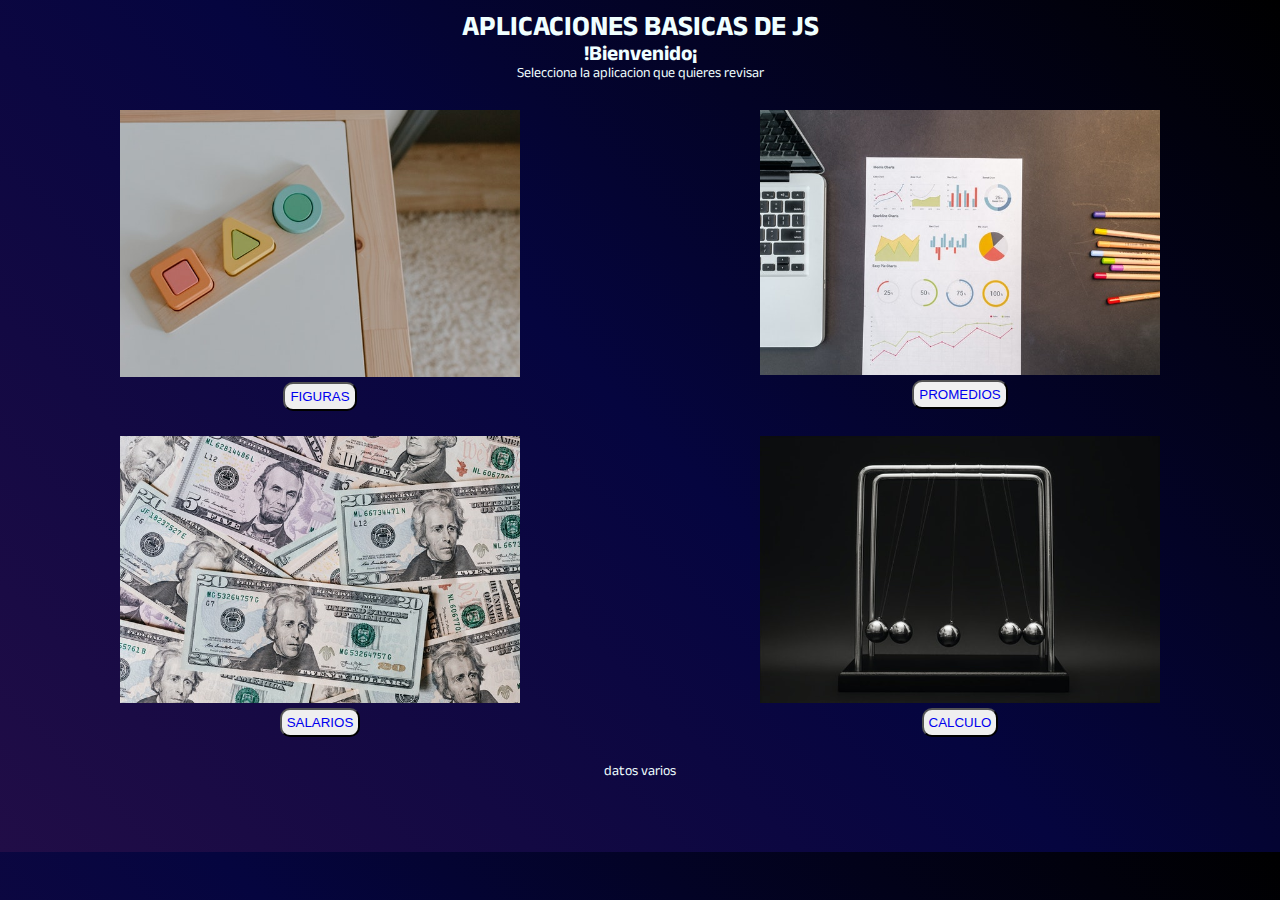
<file: index.html>
<!DOCTYPE html>
<html lang="en">
<head>
    <meta charset="UTF-8">
    <meta http-equiv="X-UA-Compatible" content="IE=edge">
    <meta name="viewport" content="width=device-width, initial-scale=1.0">
    <title>Curso JS </title>
    <link rel="stylesheet" href="./index.css">
    <link rel="stylesheet" href="./index-media-queries.css">
    <link rel="preconnect" href="https://fonts.googleapis.com">
    <link rel="preconnect" href="https://fonts.gstatic.com" crossorigin>
    <link href="https://fonts.googleapis.com/css2?family=Anek+Latin:wght@400;500&display=swap" rel="stylesheet">

</head>
<body>
    <div class="container">
        <section class="header seccion">
            <h1>
                APLICACIONES BASICAS DE JS 
            </h1>
            <h2>!Bienvenido¡</h2>
            <p>Selecciona la aplicacion que quieres revisar</p>
        </section>
        <section class="figuras seccion">
            <figure>
               <a href="./figuras/figuras.html"><img src="./imgIndex/tresFigurasPequeño.jpg" alt="triangulo,circulo y cuadrado en madera"></a>
            </figure>
            <button type="button"><a href="./figuras/figuras.html">FIGURAS</a></button>
        </section>
        <section class="promedios seccion">
            <figure>
                <a href="./promedioModaMediana/media.html"><img src="./imgIndex/graficasPequeña.jpg" alt="Papel con graficos y lapices de colores al lado"></a>
            </figure>
            <button type="button"><a href="./promedioModaMediana/media.html">PROMEDIOS</a></button>
        </section>
        <section class="salarios seccion">
            <figure>
                <a href="./salarios/salarios.html"><img src="./imgIndex/dolaresPequeña.jpg" alt="Dolares extendidos"></a>
            </figure>
            <button type="button"><a href="./salarios/salarios.html">SALARIOS</a></button>
        </section>
        <section class="fisica seccion">
            <figure>
                <a href="./fisica/fisica.html"><img src="./imgIndex/fisicaPequeña.jpg" alt="Esferas metalicas suspendidas"></a>
            </figure>
            <button type="button"><a href="./fisica/fisica.html">CALCULO</a></button>
        </section>
        <section class="footer seccion">
            <p>datos varios</p>
        </section>
    </div>
</body>
</html>
</file>
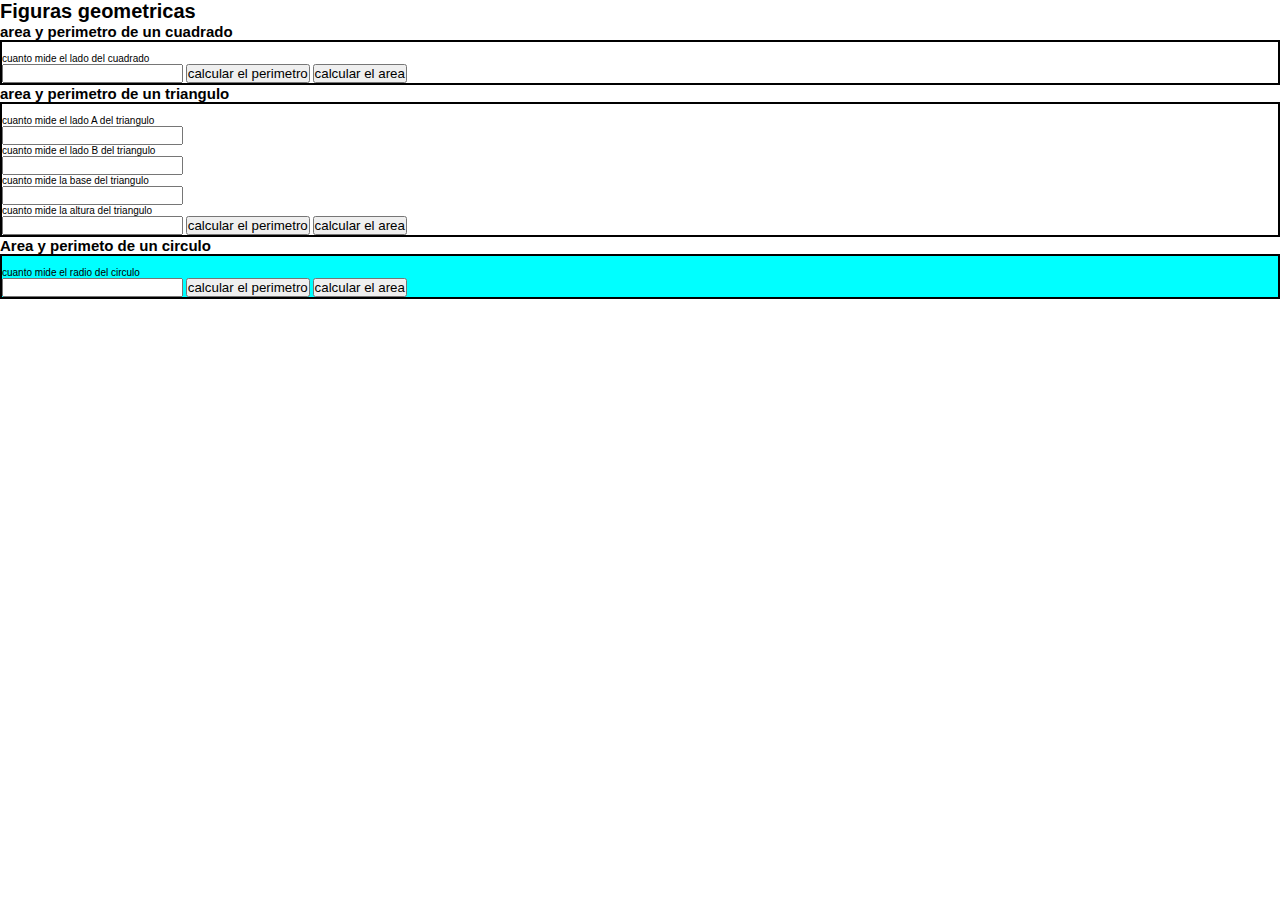
<file: figuras.html>
<!DOCTYPE html>
<html lang="en">
<head>
    <meta charset="UTF-8">
    <meta http-equiv="X-UA-Compatible" content="IE=edge">
    <meta name="viewport" content="width=device-width, initial-scale=1.0">
    <title>Figuras geometricas | curso practico platzi</title>
    <link rel="stylesheet" href="./figuras.css">
</head>
<body>
    <header>
        <h1>Figuras geometricas</h1>
    </header>
    <section>
        <h2>area y perimetro de un cuadrado</h2>
        <form class="cuadrado" action="">
            <label for="inputCuadrado">
               <br> cuanto mide el lado del cuadrado <br>
            </label>
            <input id = "inputCuadrado" type="number">
            <button type="button" onclick="calcPerimetroCuadrado()">calcular el perimetro </button>
            <button type="button" onclick="calcAreaCuadrado()">calcular el area </button>
        </form>

        <h2>area y perimetro de un triangulo</h2>
        <form class="triangulo" action="">
            <label for="inputLadoA">
                <br> cuanto mide el lado A del triangulo <br>
            </label>
            <input id = "inputLadoA" type="number">

            <label for="inputLadoB">
                <br> cuanto mide el lado B del triangulo <br>
            </label>
            <input id = "inputLadoB" type="number">

            <label for="inputBase">
                <br> cuanto mide la base del triangulo <br>
            </label>
            <input id = "inputBase" type="number">
            
            <label for="inputAltura">
               <br> cuanto mide la altura del triangulo <br>
            </label>
            <input id = "inputAltura" type="number">

            <button type="button" onclick="calcPerimetroTriangulo()">calcular el perimetro </button>
            <button type="button" onclick="calcAreaTriangulo()">calcular el area </button>
        </form>

        <h2>Area y perimeto de un circulo</h2>
        <form class="circulo" action="">
            <label for="inputRadio">
               <br> cuanto mide el radio del circulo <br>
            </label>
            <input id = "inputRadio" type="number">
            <button type="button" onclick="calcPerimetroCirculo()">calcular el perimetro </button>
            <button type="button" onclick="calcAreaCirculo()">calcular el area </button>
        </form>
    </section>


    <script src="./figuras.js"></script>



</body>
</html>
</file>
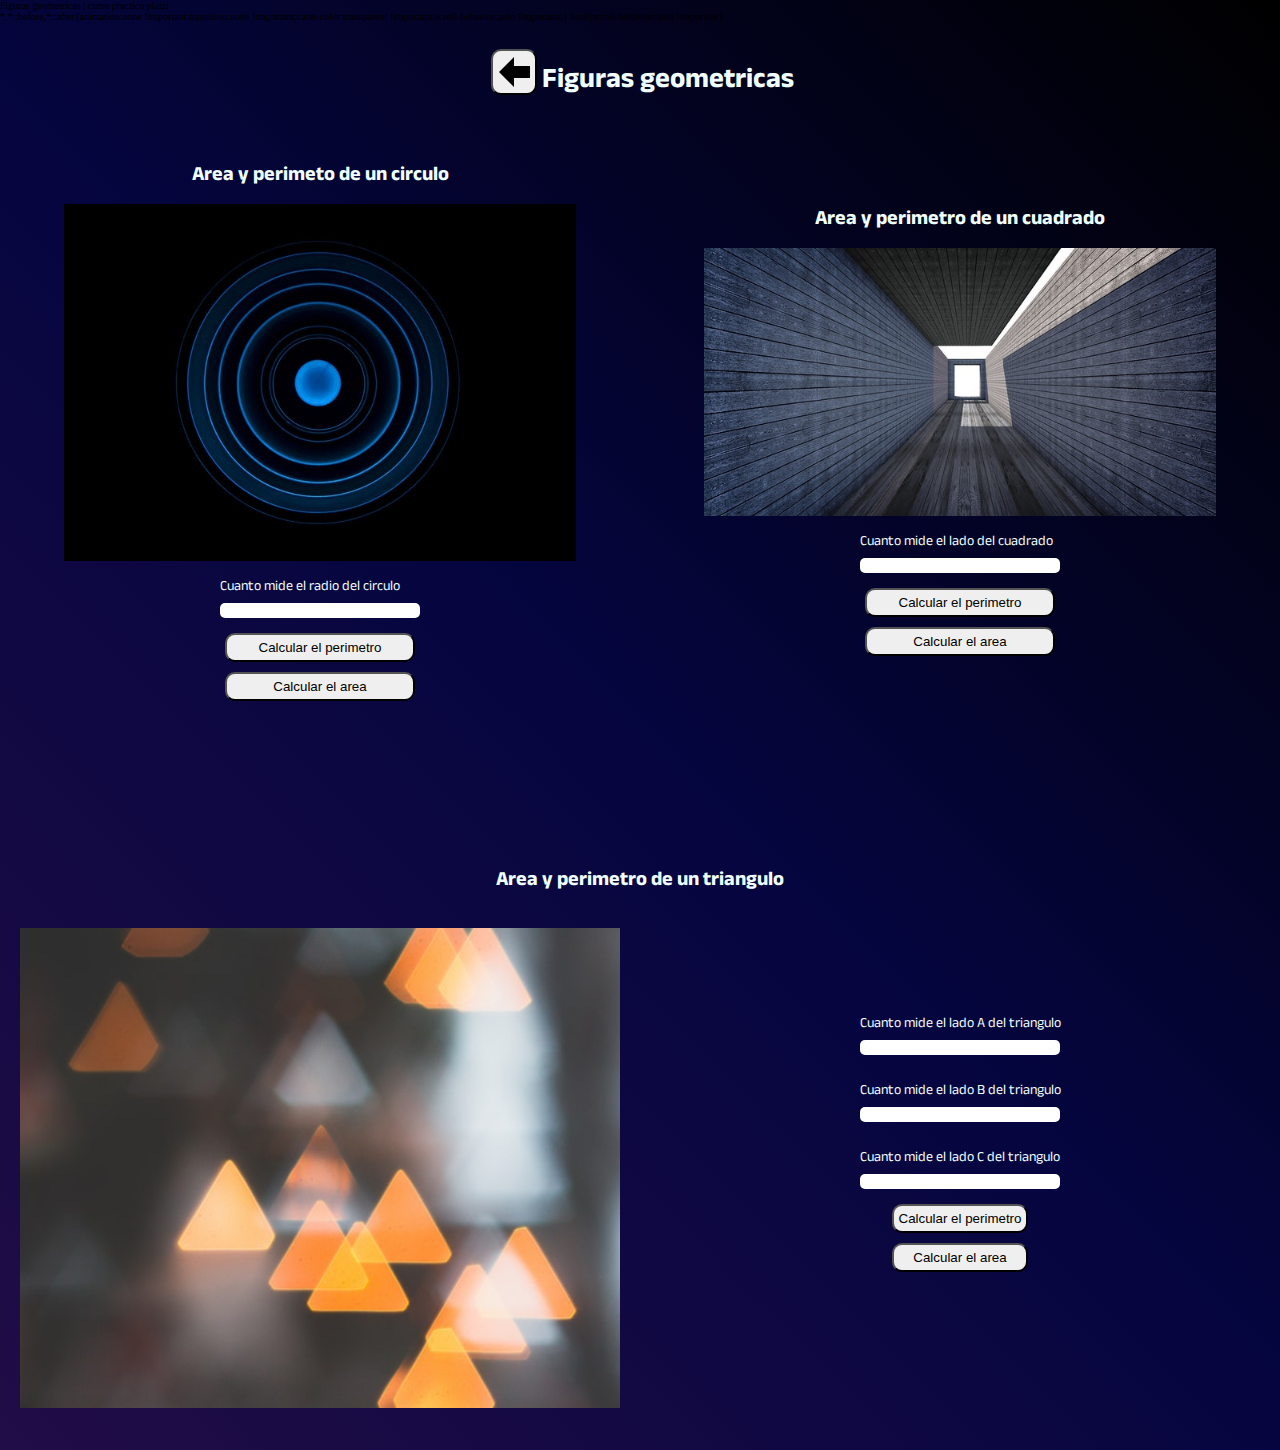
<file: figuras/figuras.html>
<!DOCTYPE html>
<html lang="en">
<head>
    <meta charset="UTF-8">
    <meta http-equiv="X-UA-Compatible" content="IE=edge">
    <meta name="viewport" content="width=device-width, initial-scale=1.0">
    <title>Figuras geometricas | curso practico platzi</title>
    <link rel="stylesheet" href="./figuras.css">
    <link rel="stylesheet" href="figuras-media-queries.css">
    <script src="./figuras.js"></script>
    <link rel="preconnect" href="https://fonts.googleapis.com">
    <link rel="preconnect" href="https://fonts.gstatic.com" crossorigin>
    <link href="https://fonts.googleapis.com/css2?family=Anek+Latin:wght@400;500&display=swap" rel="stylesheet">
</head>
<body>
    <header>
        <h1>Figuras geometricas</h1>
        <button><a href="../index.html"><img src="./img/arrow-left.svg" alt=""></a></button>
    </header>
    <section class="figura">
        <h2>Area y perimeto de un circulo</h2>
        <figure>
            <img class="imgCirculos" src="./img/circulosAzulPequeño.jpg" alt="circulos concentricos azules">
        </figure>
        <form class="formularioCirculo" action="">
            <label for="inputRadio">
            <br> Cuanto mide el radio del circulo <br>
            </label>
            <input id = "inputRadio" type="number">
            <section class="circulo-Buttons">
                <button type="button" onclick="calcPerimetroCirculo()">Calcular el perimetro </button>
                <button type="button" onclick="calcAreaCirculo()">Calcular el area </button>
            </section>
        </form>
        <p id="valorPerimetroCirculo"></p>
        <p id="valorAreaCirculo"></p>
    </section>
    <section class="figura">
        <h2>Area y perimetro de un cuadrado</h2>
        <figure>
            <img class="imgCuadrado" src="./img/cuadradoParedPequeño.jpg" alt="cuadrado al fondo de un pasillo">
        </figure>
        <form class="formularioCuadrado" action="">
            <label for="inputCuadrado">
            <br> Cuanto mide el lado del cuadrado <br>
            </label>
            <input id = "inputCuadrado" type="number">
            <section class="cuadrado-Buttons">
                <button type="button" onclick="calcPerimetroCuadrado()">Calcular el perimetro </button>
                <button type="button" onclick="calcAreaCuadrado()">Calcular el area </button>
            </section>
        </form>
        <p id="valorPerimetroCuadrado"></p>
        <p id="valorAreaCuadrado"></p>
    </section>
    <section class="triangulo figura">
        <h2>Area y perimetro de un triangulo</h2>
        <figure>
            <img class="imgTriangulo" src="./img/triangulosLuzPequeño.jpg" alt="triangulos de luz difuminada">
        </figure>
        <form class="formularioTriangulo" action="">
            <label for="inputLadoA">
                <br> Cuanto mide el lado A del triangulo <br>
            </label>
            <input id = "inputLadoA" type="number">

            <label for="inputLadoB">
                <br> Cuanto mide el lado B del triangulo <br>
            </label>
            <input id = "inputLadoB" type="number">

            <label for="inputLadoC">
                <br> Cuanto mide el lado C del triangulo <br>
            </label>
            <input id = "inputLadoC" type="number">

            <section class="triangulo-Buttons">
                <button type="button" onclick="calcPerimetroTriangulo()">Calcular el perimetro </button>
                <button type="button" onclick="calcAreaTriangulo()">Calcular el area </button>
            </section>
        
        <p id="valorPerimetroTriangulo"></p>
        <p id="valorAreaTriangulo"></p>
        </form>
    </section>
    
</body>
</html>
</file>
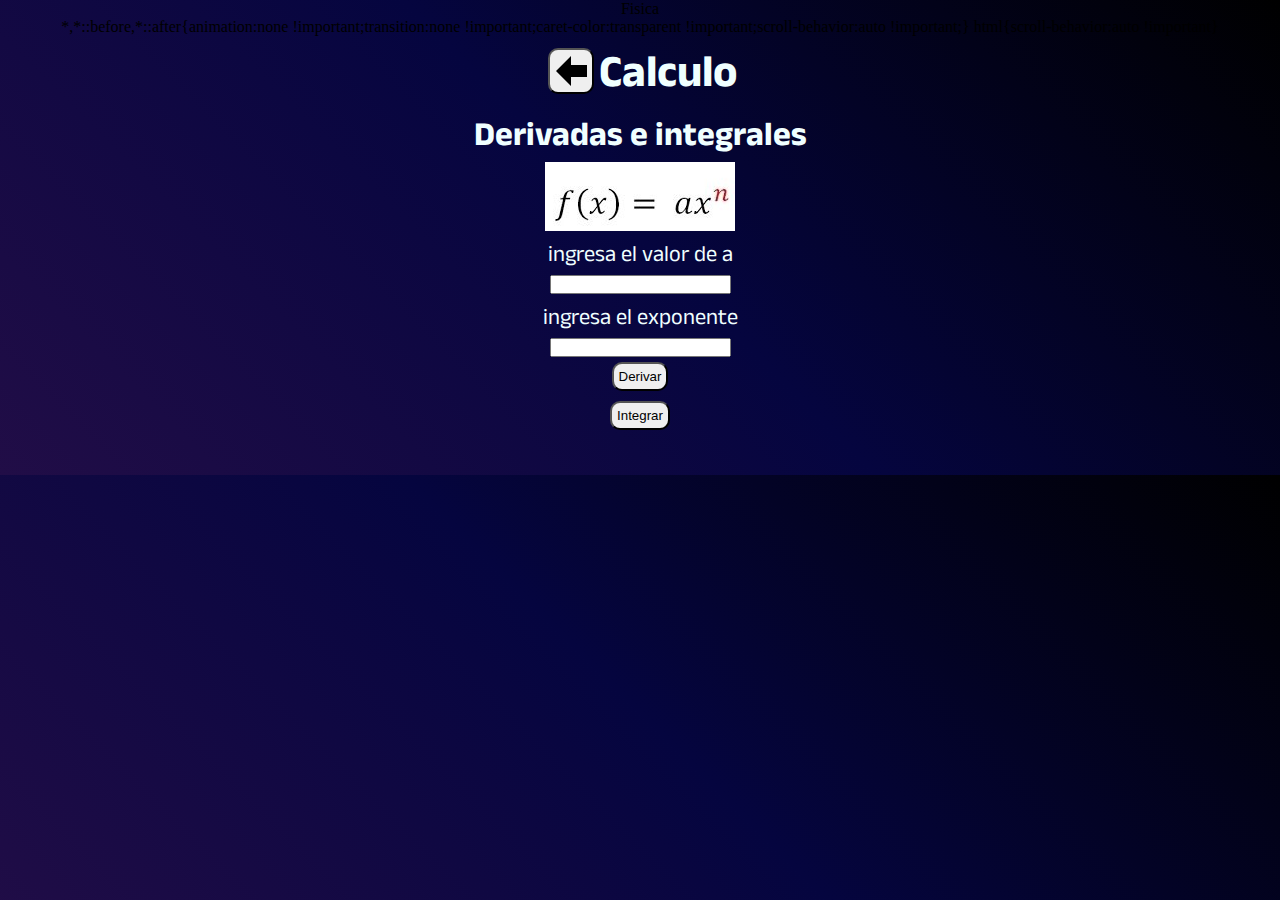
<file: fisica/fisica.html>
<!DOCTYPE html>
<html lang="en">
<head>
    <meta charset="UTF-8">
    <meta http-equiv="X-UA-Compatible" content="IE=edge">
    <meta name="viewport" content="width=device-width, initial-scale=1.0">
    <title>Fisica</title>
    <script src="./fisica.js"></script>
    <link rel="stylesheet" href="./fisica.css">
    <link rel="preconnect" href="https://fonts.googleapis.com">
    <link rel="preconnect" href="https://fonts.gstatic.com" crossorigin>
    <link href="https://fonts.googleapis.com/css2?family=Anek+Latin:wght@400;500&display=swap" rel="stylesheet">
</head>
<body>
    <header>
        <h1>Calculo</h1>
        <button><a href="../index.html"><img src="./imgFisica/arrow-left.svg" alt="flecha hacia la izquierda"></a></button> 
    </header>
    <main>
        <h2>Derivadas e integrales</h2>

        <figure>
            <img src="./imgFisica/derivada a.jpg" alt="ecuacion">
        </figure>
        <form action="">
            <label for="valorA">ingresa el valor de a</label>
            <input id="valorA" type="number">

            <label for="exponente">ingresa el exponente</label>
            <input id="exponente" type="number">

            <button type="button" onclick="calcularDerivada()">Derivar</button>
            <button type="button" onclick="calcularIntegral()">Integrar</button>
        </form>
        <p id="resultadoDerivada"></p>
        <p id="resultadoIntegral"></p>
    </main>
</body>
</html>
</file>
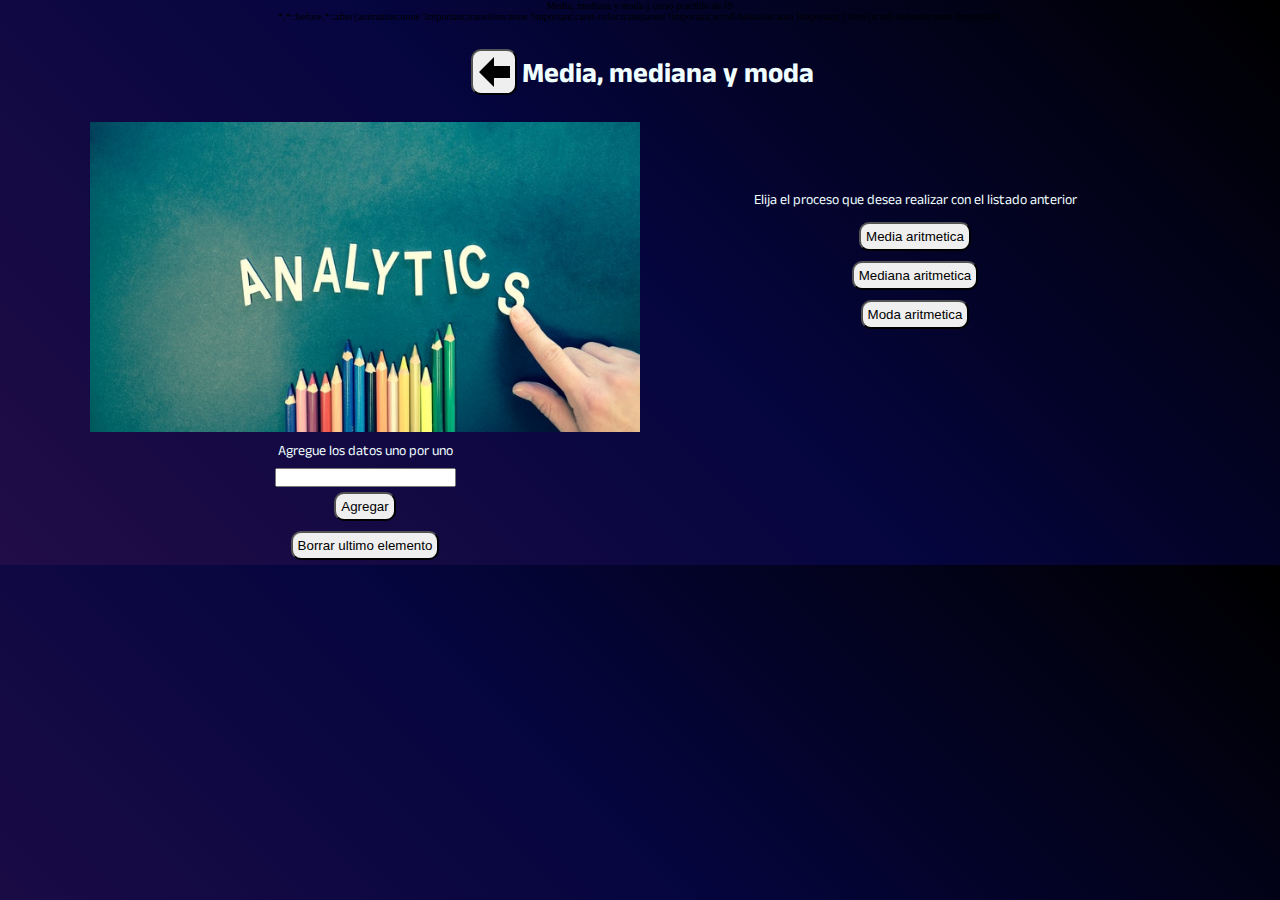
<file: promedioModaMediana/media.html>
<!DOCTYPE html>
<html lang="en">
<head>
    <meta charset="UTF-8">
    <meta http-equiv="X-UA-Compatible" content="IE=edge">
    <meta name="viewport" content="width=device-width, initial-scale=1.0">
    <title>Media, mediana y moda || curso practido de JS</title>
    <link rel="stylesheet" href="./media.css">
    <link rel="stylesheet" href="./media-media-queries.css">
    <script src="./media.js"></script>
    <link rel="preconnect" href="https://fonts.googleapis.com">
    <link rel="preconnect" href="https://fonts.gstatic.com" crossorigin>
    <link href="https://fonts.googleapis.com/css2?family=Anek+Latin:wght@400;500&display=swap" rel="stylesheet">

</head>
<body>
    <header>
        <h1>Media, mediana y moda</h1>
        <button><a href="../index.html"><img src="./img/arrow-left.svg" alt="flecha a la izquierda"></a></button>
    </header>
    <main>
        <figure>
            <img src="./img/analiticsPequeña.jpg" alt="letras diciendo analitics">
        </figure>
        <form action="">
            <label for="salario">Agregue los datos uno por uno</label>
            <input id="salario" type="number">
            <button type="button" onclick="incluirLista()"> Agregar </button>
            <button type="button" onclick="borrarLista()">Borrar ultimo elemento</button>
        </form>

        
        <section class="buttons">
            <p id="listadoSalarios"></p>
            <p>Elija el proceso que desea realizar con el listado anterior</p>

            <button type="button" onclick="mediaAritmetica1(lista)"> Media aritmetica </button>
            <button type="button" onclick="mediana(lista)">Mediana aritmetica</button>
            <button type="button" onclick="contar(lista)">Moda aritmetica</button>
        
            <p id="resultadoMediaAritmetica"></p>
            <p id="medianaAritmetica"></p>
            <p id="modaAritmetica"></p>
        </section>
    </main>
</body>
</html>
</file>
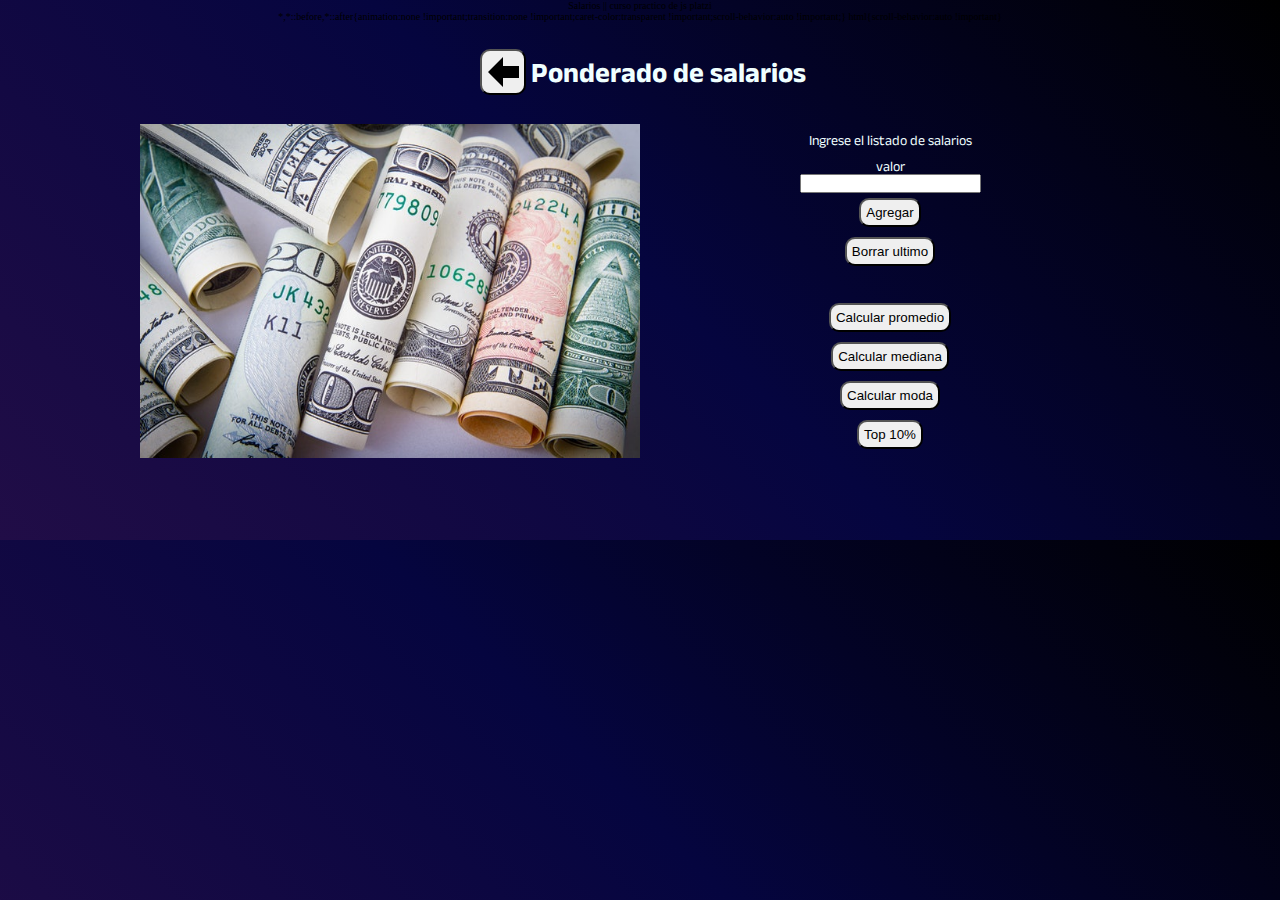
<file: salarios/salarios.html>
<!DOCTYPE html>
<html lang="en">
<head>
    <meta charset="UTF-8">
    <meta http-equiv="X-UA-Compatible" content="IE=edge">
    <meta name="viewport" content="width=device-width, initial-scale=1.0">
    <title>Salarios || curso practico de js platzi</title>
    <link rel="stylesheet" href="./salarios.css">
    <link rel="stylesheet" href="./salarios-media-queries.css">
    <script src="./salarios.js"></script>
    <link rel="preconnect" href="https://fonts.googleapis.com">
    <link rel="preconnect" href="https://fonts.gstatic.com" crossorigin>
    <link href="https://fonts.googleapis.com/css2?family=Anek+Latin:wght@400;500&display=swap" rel="stylesheet">

</head>
<body>
    <header>
        <h1> Ponderado de salarios</h1>
        <button><a href="../index.html"> <img src="./img/arrow-left.svg" alt="flecha a la izquierda"></a></button>
    </header>
    
    <main>
        <figure class="imagen">
            <img src="./img/billetesPequeña.jpg" alt="Billetes enrollados">
        </figure>
        
        <form action="">
            <p>Ingrese el listado de salarios</p>

            <label for="inputSalarios">valor</label>
            <input id="inputSalarios" type="number">
            <!--<input id="inputSal" type="text">-->
            <section class="form-Buttons">
                <button type="button" onclick="agregarSalario()">Agregar</button>
                <button type="button" onclick="borrarSalario()">Borrar ultimo</button>
               <!-- <button type="button" onclick="separarComa()">lista</button>-->
            </section>

            <p id="listaSalarios"></p>
        </form>
        
        <section class="buttonsResult">
            <button type="button" onclick="mediaAritmeticaSal(lista)">Calcular promedio</button>
            <button type="button" onclick="medianaSalary(lista)">Calcular mediana</button>
            <button type="button" onclick="contar(lista)">Calcular moda</button>
            <button type="button" onclick="top10(lista)">Top 10%</button>
        </section>
        <section class="result">
            <p id="result-Promedio"></p>
            <p id="result-Mediana"></p>
            <p id="result-Moda"></p>
            <p id="result-Top"></p>
        </section>
    </main>
</body>
</html>
</file>
<file: index.css>
*{
    box-sizing: border-box;
    padding: 0;
    margin: 0;
}
html{
    font-size: 62.5%
}
body{
    font-family: 'Anek Latin', sans-serif;
    background: linear-gradient(45deg, rgb(33, 13, 71), rgb(5, 5, 63), black);
    color: azure;
    font-size: 1.4rem;
}
.container{
    display: grid;
    grid-template-rows: 100px repeat(4,1fr) 100px;
}
.seccion{
    display: flex;
    flex-direction: column;
    align-items: center;
}
figure{
    width: 80%;
    height: auto;
}
img{
    max-width: 300px;
    width: auto;
    height: auto;
}
button{
    margin: 5px;
    padding: 5px;
    border-radius: 10px;
}
button:hover{
    border: 2px solid #b41313;
    box-shadow: 0 1px 1px white;
    color: #073603;
}
a{
    display: flex;
    flex-direction: column;
    align-items: center;
    text-decoration: none;
    cursor: pointer;
}
</file>
<file: index-media-queries.css>
@media (min-width: 700px){
    .container{
        display: grid;
        grid-template: 100px repeat(2,1fr) 100px / 1fr 1fr;
    }
    .header{
        grid-area: 1/1/2/3;
    }
    .footer{
        grid-area: 4/1/5/3;
    }
    .seccion{
        margin: 10px 0 10px 0;
    }
}
@media (min-width: 900px){
    
    img{
        max-width: 400px;
    }
}
</file>
<file: figuras.css>
*{
    box-sizing: border-box;
    margin: 0;
    padding: 0;
}
html{
    font-size: 62.5%;
}
body{
    font-family: Verdana, Geneva, Tahoma, sans-serif;
}
.cuadrado{
    border: solid 2px;
}
.triangulo{
    border: solid 2px;
}
.circulo{
    border: solid 2px;
    background-color: aqua;
}
</file>
<file: figuras/figuras.css>
*{
    box-sizing: border-box;
    margin: 0;
    padding: 0;
    display: flex;
    flex-direction: column;
    align-items: center;
}
html{
    font-size: 62.5%;
}
body{
    font-family: 'Anek Latin', sans-serif;
    background: linear-gradient(45deg, rgb(33, 13, 71), rgb(5, 5, 63), black);
    color: azure;
    font-size: 1.4rem;
}
header{
    display: flex;
    flex-direction: row-reverse;
    justify-content: center
}
h1{
    display: flex;
    justify-content: center;
    margin-top: 10px;
}
h2{
    font-size: 2rem;
    display: flex;
    justify-content: center;
    margin: 20px 0 20px 0;
}
.figura{
    display: flex;
    flex-direction: column;
    align-items: center;
    margin:20px 0 20px  0;
    
}
figure{    
    width: 80%;
    height: auto;
}
img{
    max-width: 400px;
    width: 100%;
    height: auto;
}
input{
    min-width: 200px;
    margin: 10px 0;
    border: none;
    outline: none;
    border-radius: 5px;
    padding-left: 5px;
}
button{
    margin: 5px;
    padding: 5px;
    border-radius: 10px;
}
Button:hover{
    border: 2px solid #b41313;
    box-shadow: 0 1px 1px white;
    color: rgb(22, 7, 163);
}
p{
    color: azure;
    margin: 15px;
}
</file>
<file: figuras/figuras-media-queries.css>
@media(min-width: 850px){
    *{
        display: grid;
    }
    body{
        grid-template: 100px repeat(2, 1fr)/1fr 1fr;
    }
    header{
        grid-area: 1/1/2/3;
    }
    .triangulo{
        grid-area: 3/1/4/3;
        display: grid;
        grid-template: 100px 1fr / 1fr 1fr;
    }
    .formularioTriangulo{
        display: flex;
        flex-direction: column;
        align-items: center;
    }
    .triangulo h2{
        grid-area: 1/1/2/3;
        
    }
    .triangulo figure{
        width: auto;
        height: auto;
    }
    figure{
        display: flex;
        flex-direction: column;
        align-items: center;
    }
}
@media (min-width:1100px){
    img{
        max-width: 600px;
    }
}
</file>
<file: fisica/fisica.css>
*{
    box-sizing: border-box;
    padding: 0;
    margin: 0;
    display: flex;
    flex-direction: column;
    align-items: center;
}
html{
    font-size: 62,5%;
}
body{
    font-family: 'Anek Latin', sans-serif;
    background: linear-gradient(45deg, rgb(33, 13, 71), rgb(5, 5, 63), black);
    color: azure;
    font-size: 1.4rem;
}
header{
    display: flex;
    flex-direction: row-reverse;
    justify-content: center
}
h1,h2{
    margin: 10px 0 10px 0;
}
form label{
    margin: 10px 0 10px 0;
}
button{
    margin: 5px;
    padding: 5px;
    border-radius: 10px;
}
button:hover{
    border: 2px solid #b41313;
    box-shadow: 0 1px 1px white;
    color: #073603;
}
p{
    width: 100%;
    padding: 0 10% 0 10%;
    margin: 10px;
}
</file>
<file: promedioModaMediana/media.css>
*{
    display: flex;
    flex-direction: column;
    align-items: center;
    box-sizing: border-box;
    padding: 0;
    margin: 0;
}
html{
    font-size: 62.5%;
}
body{
    font-family: 'Anek Latin', sans-serif;
    background: linear-gradient(45deg, rgb(33, 13, 71), rgb(5, 5, 63), black);
    color: azure;
    font-size: 1.4rem;
}
header{
    display: flex;
    flex-direction: row-reverse;
    justify-content: center
}
h1{
    margin: 10px 0 10px 0;
}
figure{
    width: 100%;
    height: auto;
}
figure img{
    width: 100%;
    height: auto;
}
p{
    width: 100%;
    padding: 0 10% 0 10%;
    margin: 10px;
}
button{
    margin: 5px;
    padding: 5px;
    border-radius: 10px;
}
form label{
    margin: 10px 0 10px 0;
}
button:hover{
    border: 2px solid #b41313;
    box-shadow: 0 1px 1px white;
    color: #073603;
}
</file>
<file: promedioModaMediana/media-media-queries.css>
@media (min-width: 550px){
    img{
        max-width: 550px;
    }
}
@media (min-width: 1000px){
    body{
        display: grid;
        grid-template: 100px 1fr / 1fr 1fr;
    }
    header{
        grid-area: 1/1/2/3;
    }
    main{
        display: grid;
        grid-area: 2/1/3/3;
        grid-template: 1fr/1fr 1fr;
    }
    .buttons{
        grid-area: 1/2/2/3;
    }
}
</file>
<file: salarios/salarios.css>
*{
    margin: 0;
    padding: 0;
    box-sizing: border-box;
    display: flex;
    flex-direction: column;
    align-items: center;
}
html{
    font-size: 62.5%;
}
body{
    font-family: 'Anek Latin', sans-serif;
    background: linear-gradient(45deg, rgb(33, 13, 71), rgb(5, 5, 63), black);
    color: azure;
    font-size: 1.4rem;
}
header{
    display: flex;
    flex-direction: row-reverse;
    justify-content: center
}
p{
    margin: 10px 0 10px 0;
}
figure{
    width: 100%;
    height: auto;
}
img{
    width: 100%;
    height: auto;
}
button{
    margin: 5px;
    padding: 5px;
    border-radius: 10px;
}
button:hover{
    border: 2px solid #b41313;
    box-shadow: 0 1px 1px white;
    color: #073603;
}
</file>
<file: salarios/salarios-media-queries.css>
@media (min-width: 550px){
    img{
        max-width: 500px;
    }
}
@media (min-width: 1000px){
    body{
        display: grid;
        grid-template: 100px 1fr / 1fr 1fr;
    }
    header{
        grid-area: 1/1/2/3;
    }
    .imagen{
        grid-area: 1/1/3/2;
    }
    main{
        display: grid;
        grid-area: 2/1/3/3;
        grid-template: 1fr 1fr/1fr 1fr;
        margin: 0;
    }
}
</file>
